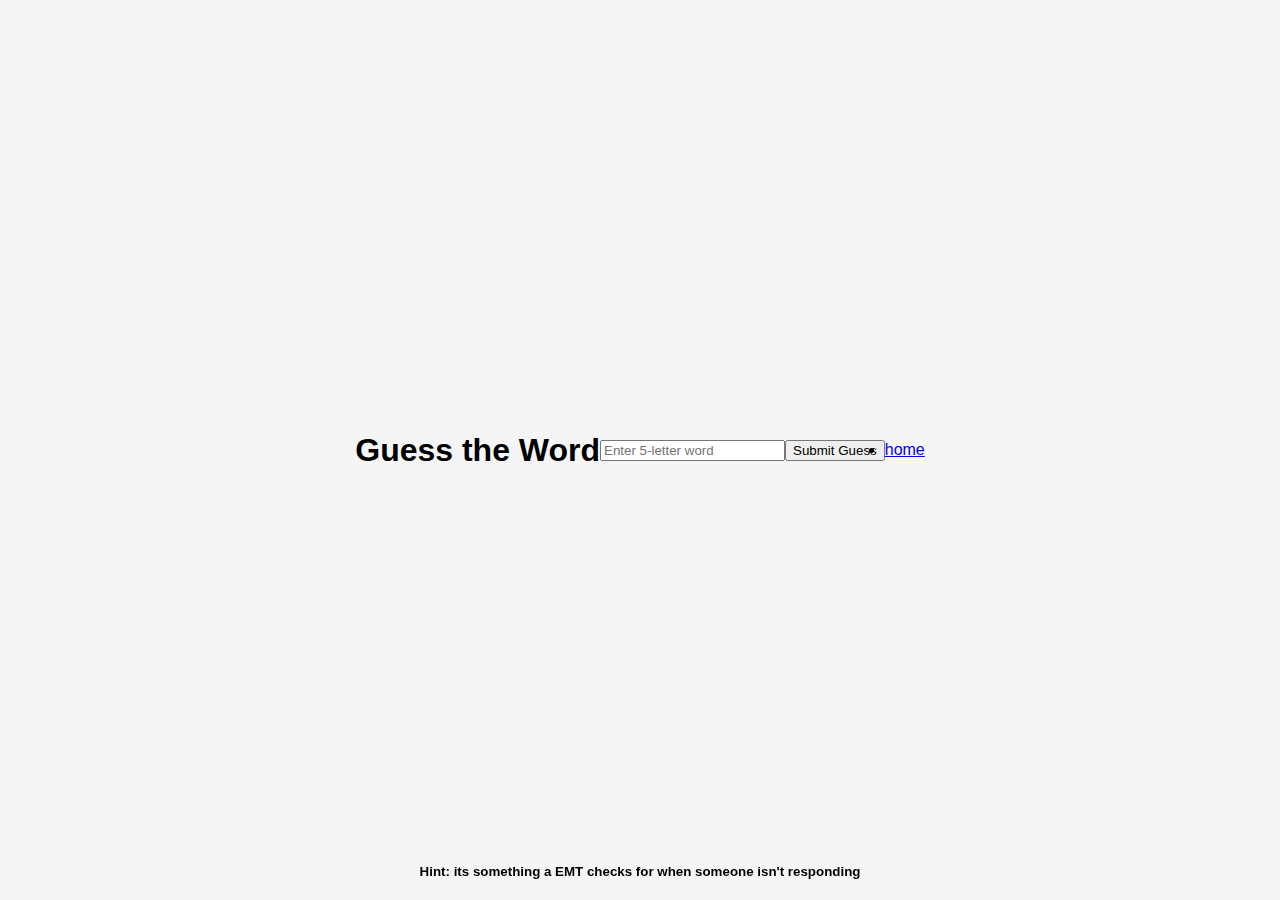
<file: Game1.html>
<!DOCTYPE html>
<html lang="en">
<head>
    <meta charset="UTF-8">
    <meta name="viewport" content="width=device-width, initial-scale=1.0">
    <title>Document</title>
    <script src="javascript.js" defer></script>
    <link rel="stylesheet" type="text/css" href="style.css" />
</head>
<body id="one">
    <h1>Guess the Word </h1>
    
    <h2>Hint: its something a EMT checks for when someone isn't responding</h2>
    <input type="text" id="inputWord" maxlength="5" placeholder="Enter 5-letter word" />
    <button id="answer" onclick="checkGuess()">Submit Guess</button>
    <div id="result"></div>
    <li><a href="./index.html"  id="link0">home</a></li>
</body>
</html>
</file>
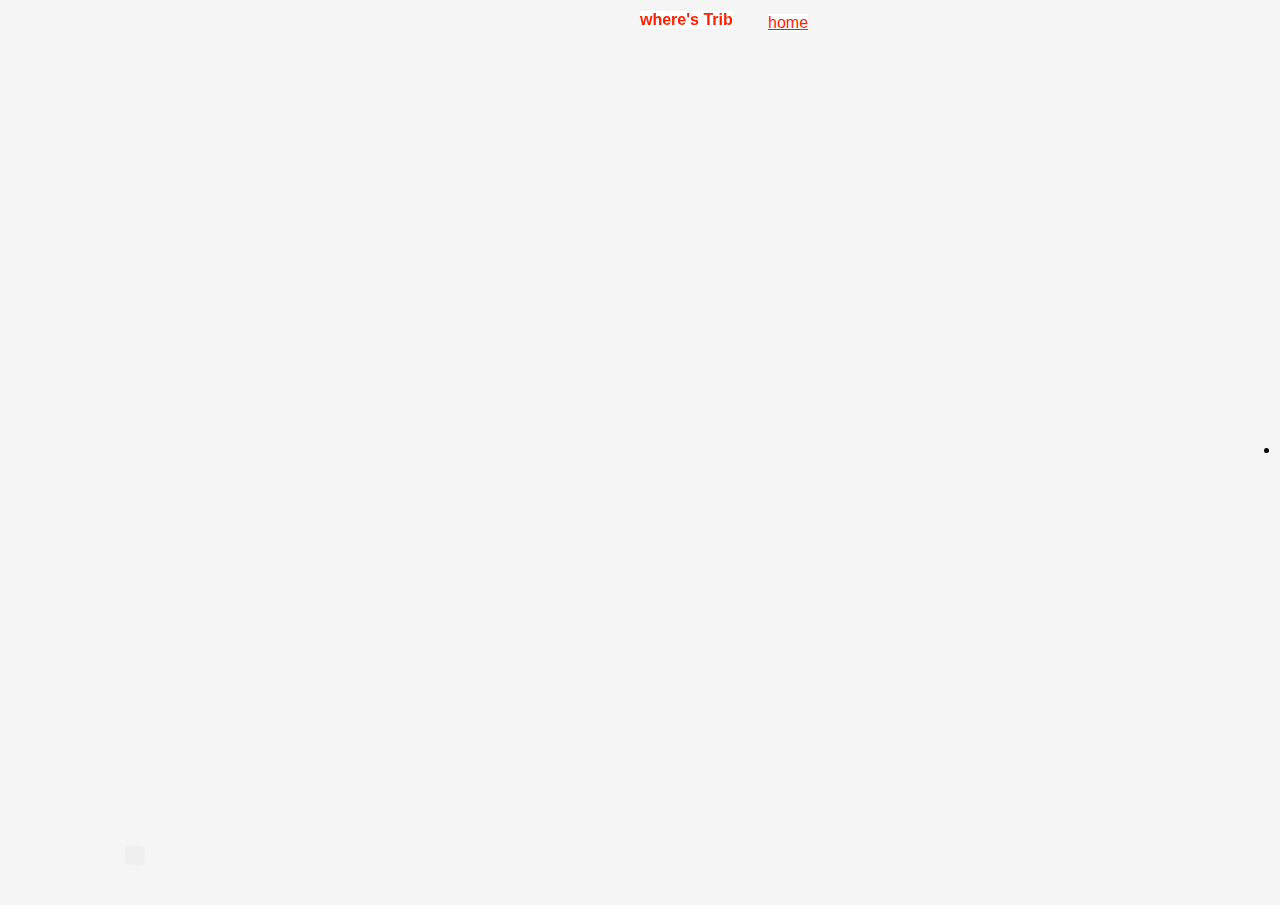
<file: Game3.html>
<!DOCTYPE html>
<html lang="en">
<head>
    <meta charset="UTF-8">
    <meta name="viewport" content="width=device-width, initial-scale=1.0">
    <title>Document</title>
    <script src="javascript  waldo.js" defer></script>
    <link rel="stylesheet" type="text/css" href="style.css" />
</head>
<body id="Three">
    <h1 id="waldo">where's Trib</h1>
    <div class="button-container">
        <button id="button1"> </button>
    </div>
    <div class="button-Screen">
        <button id="button2"></button>
    </div>
 
     
    
    <li><a href="./index.html" id="linkO">home</a></li>
  
</body>
</html>
</file>
<file: style.css>
#home{ 
    background-image: url(https://i.pinimg.com/736x/22/b5/57/22b5573467df75ae860d43a451d43ddd.jpg);
    background-repeat: repeat;
     background-size: cover;
}


#link1{
    border: 7px  orange;
    margin:125px; 
    padding: 50px; 
    background-image: url(https://encrypted-tbn0.gstatic.com/images?q=tbn:ANd9GcSwwW8C0IYUvX51aTf3ncUAFtD8huxFSvzRAQ&s) ;
    background-size:contain ;  
    background-repeat: no-repeat;
    color:rgba(255, 255, 255, 0);
    border-radius: 25px 25px;
}
#link2{
    border: 7px  orange;
    margin:125px; 
    padding: 50px; 
    background-image: url(https://play-lh.googleusercontent.com/zPxLgj5nvl20ahJV7aFC6S5mD8kii5CEEDj25j1P9CYAfXL9sdDuO-8eES0r4DhJHrU) ;
    background-size:contain ;  
    background-repeat: no-repeat;
    color:rgba(255, 255, 255, 0);
    border-radius: 25px 25px;
}

#link3{
    border: 7px  orange;
    margin:125px; 
    padding: 50px; 
    background-image:url(wherestrib.png);
    background-size:contain ;  
    background-repeat: no-repeat;
    color:rgba(255, 255, 255, 0);
    border-radius: 25px 25px;
    
}
#link4{
    border: 7px  orange;
    margin:125px; 
    padding: 50px; 
    background-image: url(https://miro.medium.com/v2/resize:fit:1400/1*hPhzeFD3htF7ly1AMmAVbw.png) ;
    background-size:contain ;  
    background-repeat: no-repeat;
    color:rgba(255, 255, 255, 0);
    border-radius: 25px 25px;
}
#link5{
    border: 7px  orange;
    margin:125px; 
    padding: 50px; 
    background-image: url(https://encrypted-tbn0.gstatic.com/images?q=tbn:ANd9GcTjdlOInIj54_3SlKbE1BmWmXWxRrY1xh150g&s) ;
    background-size:contain ;  
    background-repeat: no-repeat;
    color:rgba(255, 255, 255, 0);
    border-radius: 25px 25px;
}

 body {       
    display: flex; 
    justify-content: center; 
    align-items: center;   
    height: 100vh;    
    margin: 0;    
    background-color: whitesmoke;    
    font-family: Arial, sans-serif;
  }
        /*chatgpt helped on .grid */
         
.grid {    
    display: grid;   
    grid-template-columns: repeat(3, 100px);  
    grid-gap: 10px;
}
       
.cell {
    width: 100px;
    height: 100px;
    background: lightgray;
    display: flex;
    align-items: center;  
    justify-content: center;
    font-size: 48px;
    cursor: pointer;
    border: 2px solid black;  
}
      
.cell:hover {   
    background: gray;  
}

 
body {      
    text-align: center; 
    font-family: Arial, sans-serif;
}
        
        
#result {       
    margin-top: 20px;
}
        
      
.correct {
    color: green;
}
        
       
.incorrect {       
    color: red;
}

h2 {
    position: fixed;
    bottom: 0;
    width: 100%;
    text-align: center;
    padding: 10px;
    font-size: smaller;
}
#Three{
    background-image: url(https://i.pinimg.com/originals/c1/b5/06/c1b506afca59ec2eedba5372a9bc1e47.jpg);
    background-repeat: repeat;
    background-size: cover;
}

.button-container{
    position: absolute;
    bottom:20px ;
    left: 135px;
    transform: translate(-50%, -50%); 
}
button:hover {
    background-color: #0057b300;
}
#button1 {
    padding: 10px, 20px;
    font-size: 16px;
    color: rgb(255, 255, 255);
    background-image: url(https://media.licdn.com/dms/image/v2/C4E03AQFtvqOK0b2MGA/profile-displayphoto-shrink_200_200/profile-displayphoto-shrink_200_200/0/1517287227897?e=2147483647&v=beta&t=o-CPCpZTICjhvjSglqh2B2-mjUBOtS1WMj3wrLP6yLk);
    border: none;
    border-radius: 5px;
    cursor: default;
    background-size:contain ;  
    background-repeat: no-repeat;
    width: 20px;
    height: 20px;
}
#waldo{
    position: fixed;
    top: 0%;
    left: 50%;
    font-size: medium;
    color: rgb(255, 30, 0);
    background-color: rgb(255, 255, 255);
}
#linkO{
    position: absolute;
    top: 1.5%;
    left: 60%;
    color: rgb(255, 30, 0);
    background-color: rgb(255, 255, 255);
}
#button2{
    padding: 10px, 20px;
    font-size: 16px;
    color: rgba(255, 255, 255, 0);
    background-color: rgba(0, 0, 255, 0);
    border: none;
    border-radius: 5px;
    cursor:default;
    width: 100%;
    height: 100%;
}

button:hover {
    background-color: #0057b300;
}

.button-Screen{
    width: 100%;
    height: 100%;
    border: none;
    background-color: rgba(0, 0, 255, 0); 
    font-size: 24px;
    color: rgba(0, 0, 0, 0);
    cursor: default;
}

#rock{
    background-image: url(https://m.media-amazon.com/images/I/61W8BVTF10L._AC_UF894,1000_QL80_.jpg);
    width: 100px; 
    height: 100px;
    border: none;
    background-size: cover;
    background-position: center;
    background-repeat: no-repeat;
    margin: 10px;
    cursor: pointer;
}

#paper{
    background-image: url(https://images.desenio.com/zoom/18010-8papertexture50x70.jpg);
    width: 100px; 
    height: 100px;
    border: none;
    background-size: cover;
    background-position: center;
    background-repeat: no-repeat;
    margin: 10px;
    cursor: pointer;
}

#scissor{
    background-image: url(https://encrypted-tbn0.gstatic.com/images?q=tbn:ANd9GcSb9iyWnYR7FuWsfv9o9kMkQd4UVSB2itOzcQ&s);
    width: 100px; 
    height: 100px;
    border: none;
    background-size: cover;
    background-position: center;
    background-repeat: no-repeat;
    margin: 10px;
    cursor: pointer;
}

#five {
    text-align: center;
    font-family: Arial, sans-serif;
    margin: 0;
    padding: 0;
    height: 100vh;
    display: flex;
    justify-content: center;
    align-items: center;
    flex-direction: column;
}

#moving{
    margin-top: 50px;
}

#duck {
    width: 50px;
    height: 50px;
    background-image: url(https://encrypted-tbn0.gstatic.com/images?q=tbn:ANd9GcRerFV3tckrc894WpGWud0jryesURL5giLpXA&s);
    background-size: cover;
    background-position: center;
    border-radius: 50%;
    position: absolute;
    cursor: pointer;
}

#hunterS{
    margin-top: 20px;
    font-size: 20px;
}
#five{
    background-image:url(https://midwesthunt.com/wp-content/uploads/2019/03/website-photo1.jpg) ;
    background-repeat: repeat;
    background-size: cover;
}
#four{
    background-image: url(https://encrypted-tbn0.gstatic.com/images?q=tbn:ANd9GcQH5GUiW3cw-I9mzsiX-f9FpC5CWANN8AcbRJnOgAN3d3Xpq3IEW2WCMU7nBBNXOjJBVyA&usqp=CAU);
    background-repeat: repeat;
    background-size: cover;
}
#two{
    background-image: url(https://encrypted-tbn0.gstatic.com/images?q=tbn:ANd9GcQLRiwOoUTujslMkiGNYTkZs5tasKUheeZXgQ&s);
    background-repeat: repeat;
    background-size: cover;
}
</file>
